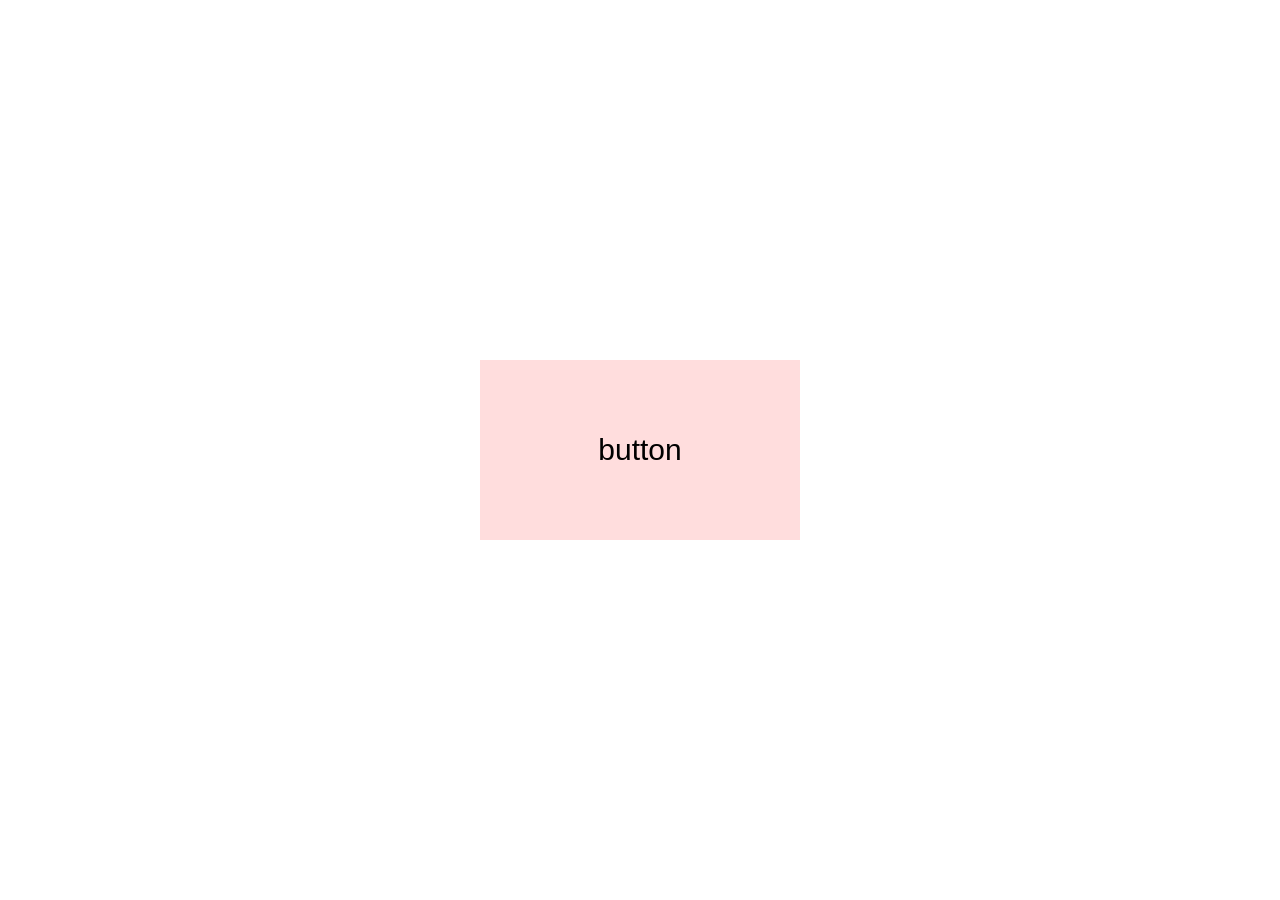
<file: 2_1/index.html>
<!DOCTYPE html>
<html>
<head>
  <meta charset="UTF-8">
  <title>クリックイベント</title>
  <link rel="stylesheet" type="text/css" href="base.css">
  <script src="https://ajax.googleapis.com/ajax/libs/jquery/3.2.1/jquery.min.js"></script>
  <script>
    document.addEventListener("DOMContentLoaded", function () {
      function a() {
        alert("ボタンをクリックしました。");
      }

      let button = document.getElementById("button");
      button.addEventListener("click", a);
    });
  </script>
</head>
</head>
<body>
  <div id="wrapper">
    <div id="button">
      <p>button</p>
    </div><!-- button -->
  </div><!-- wrapper -->
</body>
</html>
</file>
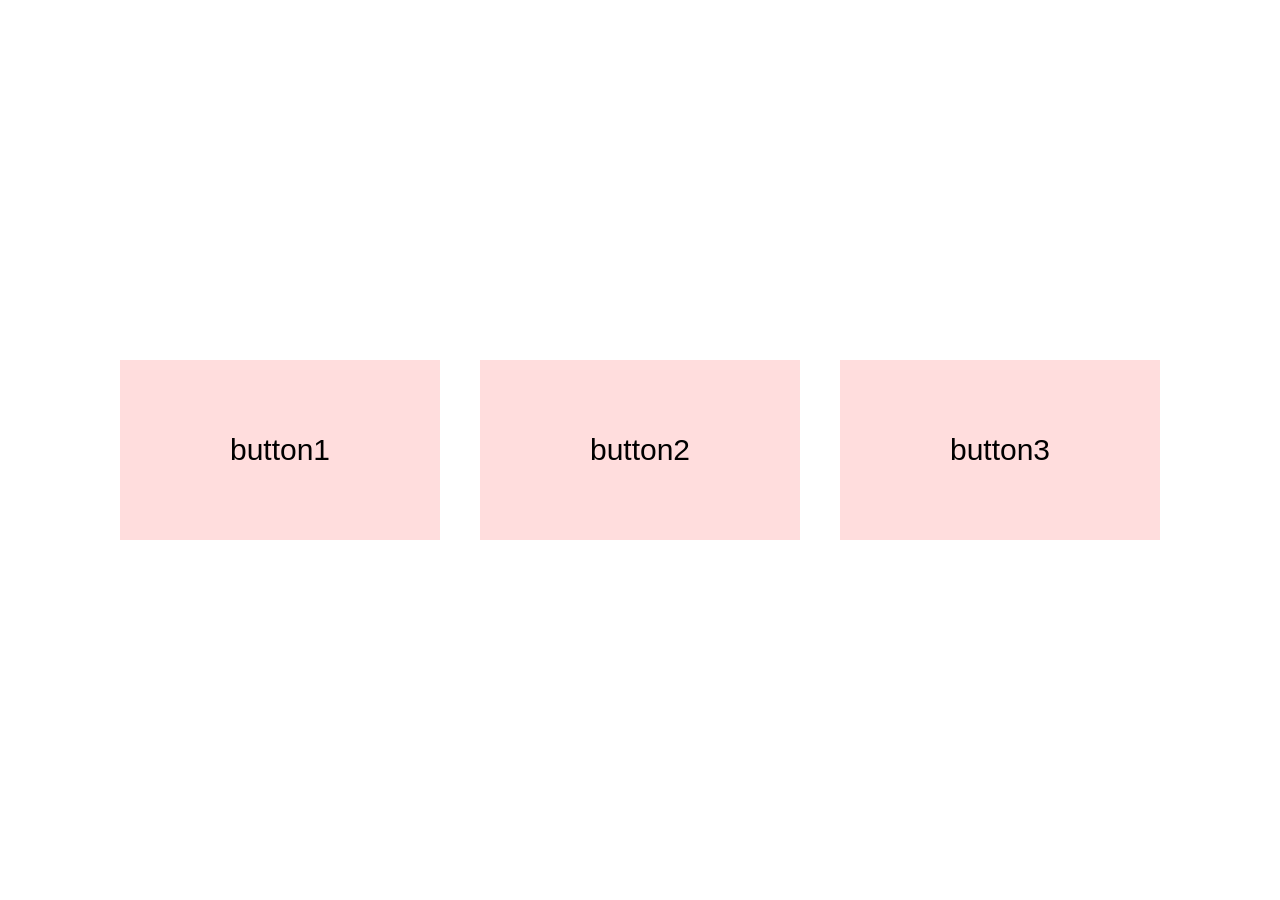
<file: 2_2/index.html>
<!DOCTYPE html>
<html>

<head>
  <meta charset="UTF-8">
  <title>クリックイベントと切り替え</title>
  <link rel="stylesheet" type="text/css" href="base.css">
  <script src="https://ajax.googleapis.com/ajax/libs/jquery/3.2.1/jquery.min.js"></script>
  <script>
    $(function () {
      $(".button").on("click", function () {
        $(".button").css("background-color", "");
        $(this).css("background-color", "red");

      });
    });
  </script>
</head>

<body>
  <div id="wrapper">
    <div id="button1" class="button">
      <p>button1</p>
    </div><!-- button1 -->
    <div id="button2" class="button">
      <p>button2</p>
    </div><!-- button2 -->
    <div id="button3" class="button">
      <p>button3</p>
    </div><!-- button3 -->
  </div><!-- wrapper -->
</body>

</html>
</file>
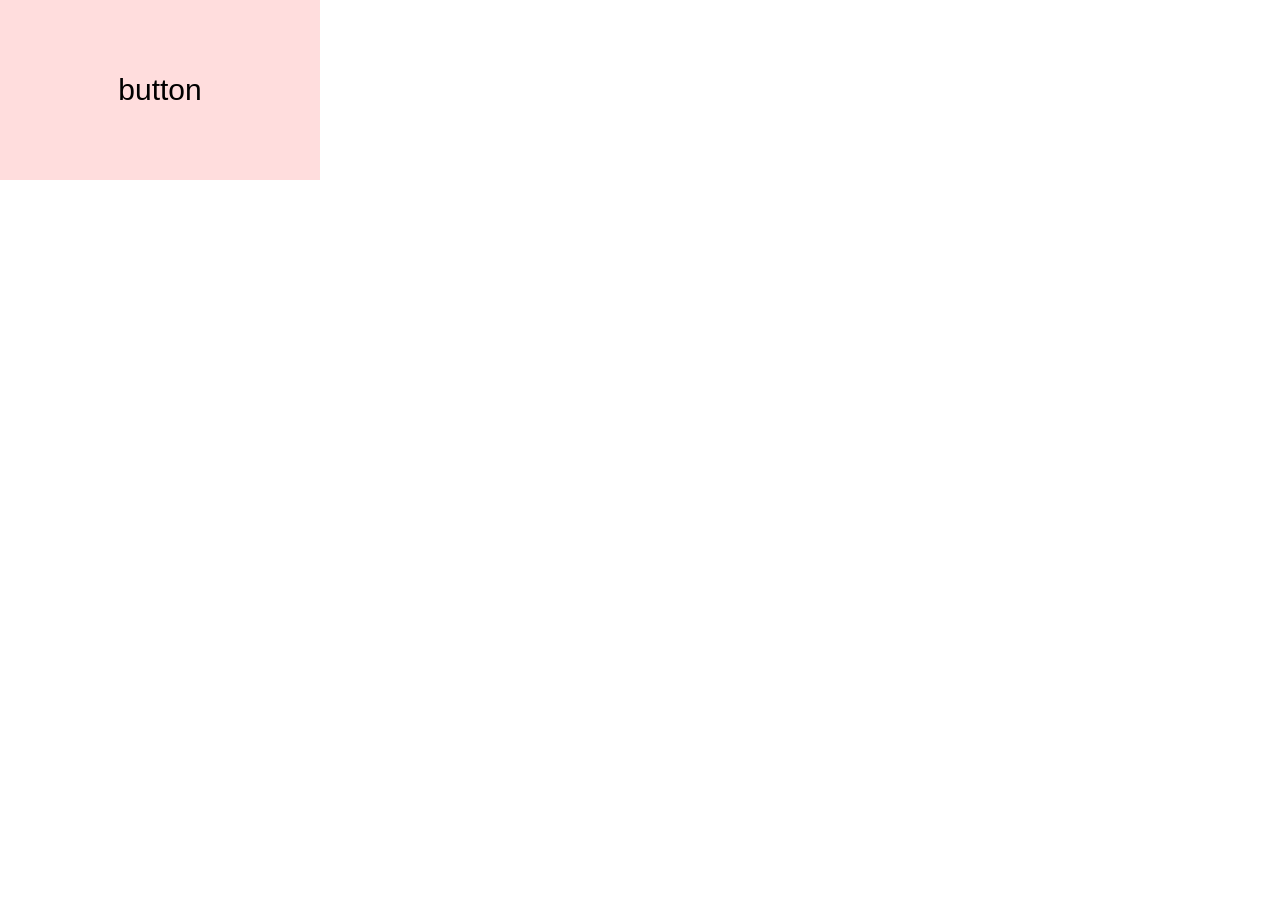
<file: 2_3/index.html>
<!DOCTYPE html>
<html>

<head>
  <meta charset="UTF-8">
  <title>アニメーション</title>
  <link rel="stylesheet" type="text/css" href="base.css">
  <script src="https://ajax.googleapis.com/ajax/libs/jquery/3.2.1/jquery.min.js"></script>
  <script>
    $(function () {
      $("#button").on("click", function () {
        const winWidth = $(window).width();
        const winHeight = $(window).height();
        const boxWidth = $(this).outerWidth();
        const boxHeight = $(this).outerHeight();

        const left = (winWidth - boxWidth) / 2;
        const top = (winHeight - boxHeight) / 2;

        $(this).animate({
          left: left + "px",
          top: top + "px"
        }, 1000);
      });
    });
  </script>
</head>

<body>
  <div id="button">
    <p>button</p>
  </div><!-- button -->
</body>

</html>
</file>
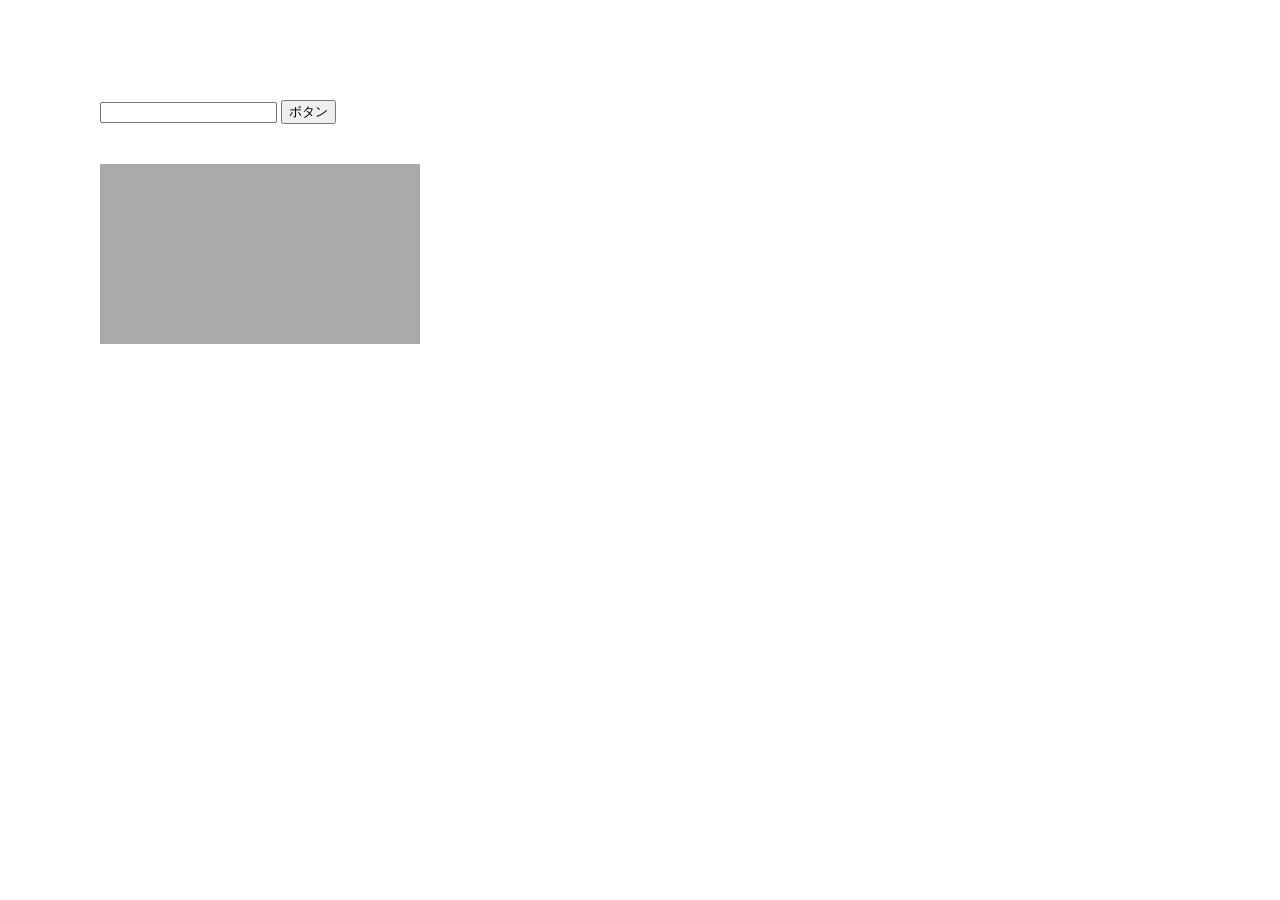
<file: 2_5/index.html>
<!DOCTYPE html>
<html>

<head>
  <meta charset="UTF-8">
  <title>if文</title>
  <link rel="stylesheet" type="text/css" href="base.css">
  <script src="https://ajax.googleapis.com/ajax/libs/jquery/3.2.1/jquery.min.js"></script>
  <script>
    $(function () {
      $("#button").on("click", function () {
        const input = $("#value").val();

        if (input === "1") {
          $("#box").css("background-color", "red");
        } else if (input === "2") {
          $("#box").css("background-color", "#bfff00");
        } else if (input === "3") {
          $("#box").css("background-color", "blue");
        }
      });
    });
  </script>
</head>

<body>
  <input type="text" id="value">
  <input type="button" id="button" value="ボタン">
  <div id="box">
  </div><!-- button -->
</body>

</html>
</file>
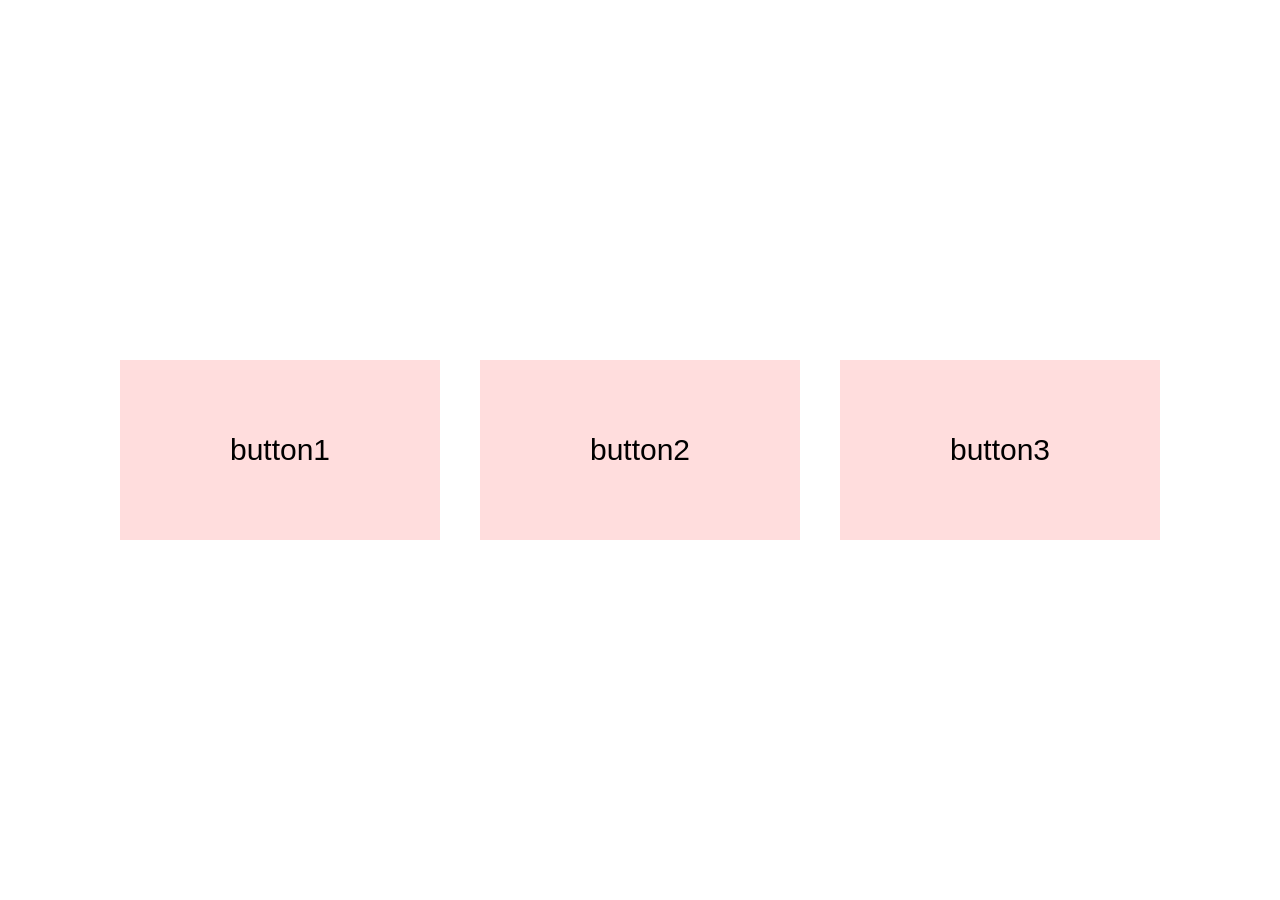
<file: js_lesson/2_2/index.html>
<!DOCTYPE html>
<html>
<head>
  <meta charset="UTF-8">
  <title>クリックイベントと切り替え</title>
  <link rel="stylesheet" type="text/css" href="base.css">
  <script src="https://ajax.googleapis.com/ajax/libs/jquery/3.2.1/jquery.min.js"></script>  <script>
  $(function(){
      $(".button").on("click", function() {
      $(".button").css("background-color", "");
      $(this).css("background-color", "red");
    
  });
    
  });
  </script>
</head>
<body>
  <div id="wrapper">
    <div id="button1" class="button">
      <p>button1</p>
    </div><!-- button1 -->
    <div id="button2" class="button">
      <p>button2</p>
    </div><!-- button2 -->
    <div id="button3" class="button">
      <p>button3</p>
    </div><!-- button3 -->
  </div><!-- wrapper -->
</body>
</html>
</file>
<file: 2_1/base.css>
@charset "UTF-8";
/* reset */
body, h1, h2, h3, h4, h5, h6, p, address,
ul, ol, li, dl, dt, dd, img, form, table, tr, th, td {
  margin: 0;
  padding: 0;
  border: none;
  font-style: normal;
  font-weight: normal;
  font-size: 100%;
  text-align: left;
  list-style-type: none;
  border-collapse: collapse;
}

textarea { font-size: 100%; vertical-align:middle;}
img { border-style: none; display: block; }
hr { display: none; }
em{font-style: normal}
input{line-height:auto;vertical-align:middle;}
strong.more{color:#c30}
a{text-decoration: none;}

html {

}

body {
  font-family:'ヒラギノ角ゴ Pro W3','Hiragino Kaku Gothic Pro','メイリオ',Meiryo,'ＭＳ Ｐゴシック',sans-serif;
}

* {
  -webkit-box-sizing: border-box;
  -moz-box-sizing: border-box;
  -o-box-sizing: border-box;
  -ms-box-sizing: border-box;
  box-sizing: border-box;
}

/* 上の部分は気にせずここから書く */
#wrapper {
  display: flex;
  justify-content: center;
  height: 100vh;
  align-items: center;
}

#button {
  margin: 0 20px;
  width: 320px;
  height: 180px;
  background-color: #fdd;
  cursor: pointer;
}

#button p {
  line-height: 180px;
  font-size: 30px;
  text-align: center;
}
</file>
<file: 2_2/base.css>
@charset "UTF-8";
/* reset */
body, h1, h2, h3, h4, h5, h6, p, address,
ul, ol, li, dl, dt, dd, img, form, table, tr, th, td {
  margin: 0;
  padding: 0;
  border: none;
  font-style: normal;
  font-weight: normal;
  font-size: 100%;
  text-align: left;
  list-style-type: none;
  border-collapse: collapse;
}

textarea { font-size: 100%; vertical-align:middle;}
img { border-style: none; display: block; }
hr { display: none; }
em{font-style: normal}
input{line-height:auto;vertical-align:middle;}
strong.more{color:#c30}
a{text-decoration: none;}

html {

}

body {
  font-family:'ヒラギノ角ゴ Pro W3','Hiragino Kaku Gothic Pro','メイリオ',Meiryo,'ＭＳ Ｐゴシック',sans-serif;
}

* {
  -webkit-box-sizing: border-box;
  -moz-box-sizing: border-box;
  -o-box-sizing: border-box;
  -ms-box-sizing: border-box;
  box-sizing: border-box;
}

/* 上の部分は気にせずここから書く */
#wrapper {
  display: flex;
  justify-content: center;
  height: 100vh;
  align-items: center;
}

.button {
  margin: 0 20px;
  width: 320px;
  height: 180px;
  background-color: #fdd;
  cursor: pointer;
}

.button p {
  line-height: 180px;
  font-size: 30px;
  text-align: center;
}
</file>
<file: 2_3/base.css>
@charset "UTF-8";
/* reset */
body, h1, h2, h3, h4, h5, h6, p, address,
ul, ol, li, dl, dt, dd, img, form, table, tr, th, td {
  margin: 0;
  padding: 0;
  border: none;
  font-style: normal;
  font-weight: normal;
  font-size: 100%;
  text-align: left;
  list-style-type: none;
  border-collapse: collapse;
}

textarea { font-size: 100%; vertical-align:middle;}
img { border-style: none; display: block; }
hr { display: none; }
em{font-style: normal}
input{line-height:auto;vertical-align:middle;}
strong.more{color:#c30}
a{text-decoration: none;}

html {

}

body {
  font-family:'ヒラギノ角ゴ Pro W3','Hiragino Kaku Gothic Pro','メイリオ',Meiryo,'ＭＳ Ｐゴシック',sans-serif;
}

* {
  -webkit-box-sizing: border-box;
  -moz-box-sizing: border-box;
  -o-box-sizing: border-box;
  -ms-box-sizing: border-box;
  box-sizing: border-box;
}

/* 上の部分は気にせずここから書く */

#button {
  width: 320px;
  height: 180px;
  background-color: #fdd;
  cursor: pointer;
  position: absolute;
  top: 0;
  left: 0;
}

#button p {
  line-height: 180px;
  font-size: 30px;
  text-align: center;
}
</file>
<file: 2_5/base.css>
@charset "UTF-8";
/* reset */
body, h1, h2, h3, h4, h5, h6, p, address,
ul, ol, li, dl, dt, dd, img, form, table, tr, th, td {
  margin: 0;
  padding: 0;
  border: none;
  font-style: normal;
  font-weight: normal;
  font-size: 100%;
  text-align: left;
  list-style-type: none;
  border-collapse: collapse;
}

textarea { font-size: 100%; vertical-align:middle;}
img { border-style: none; display: block; }
hr { display: none; }
em{font-style: normal}
input{line-height:auto;vertical-align:middle;}
strong.more{color:#c30}
a{text-decoration: none;}

html {

}

body {
  font-family:'ヒラギノ角ゴ Pro W3','Hiragino Kaku Gothic Pro','メイリオ',Meiryo,'ＭＳ Ｐゴシック',sans-serif;
  padding: 100px;
}

* {
  -webkit-box-sizing: border-box;
  -moz-box-sizing: border-box;
  -o-box-sizing: border-box;
  -ms-box-sizing: border-box;
  box-sizing: border-box;
}

/* 上の部分は気にせずここから書く */
#box {
  width: 320px;
  height: 180px;
  background-color: #aaa;
  margin-top: 40px;
}
</file>
<file: js_lesson/2_2/base.css>
@charset "UTF-8";
/* reset */
body, h1, h2, h3, h4, h5, h6, p, address,
ul, ol, li, dl, dt, dd, img, form, table, tr, th, td {
  margin: 0;
  padding: 0;
  border: none;
  font-style: normal;
  font-weight: normal;
  font-size: 100%;
  text-align: left;
  list-style-type: none;
  border-collapse: collapse;
}

textarea { font-size: 100%; vertical-align:middle;}
img { border-style: none; display: block; }
hr { display: none; }
em{font-style: normal}
input{line-height:auto;vertical-align:middle;}
strong.more{color:#c30}
a{text-decoration: none;}

html {

}

body {
  font-family:'ヒラギノ角ゴ Pro W3','Hiragino Kaku Gothic Pro','メイリオ',Meiryo,'ＭＳ Ｐゴシック',sans-serif;
}

* {
  -webkit-box-sizing: border-box;
  -moz-box-sizing: border-box;
  -o-box-sizing: border-box;
  -ms-box-sizing: border-box;
  box-sizing: border-box;
}

/* 上の部分は気にせずここから書く */
#wrapper {
  display: flex;
  justify-content: center;
  height: 100vh;
  align-items: center;
}

.button {
  margin: 0 20px;
  width: 320px;
  height: 180px;
  background-color: #fdd;
  cursor: pointer;
}

.button p {
  line-height: 180px;
  font-size: 30px;
  text-align: center;
}
</file>
